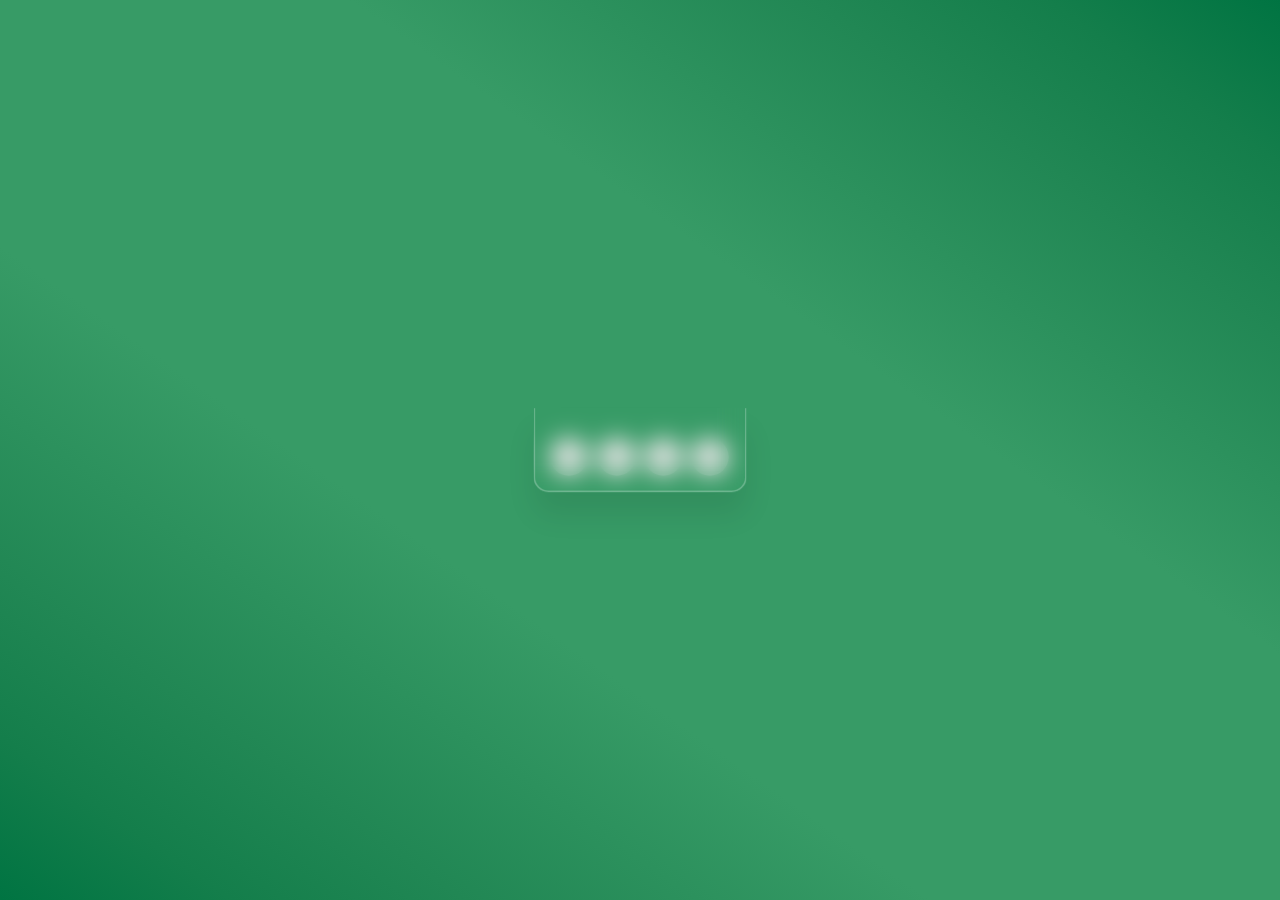
<file: glassloader.html>
<!DOCTYPE html>
<html lang="en">

<head>
    <meta charset="UTF-8">
    <meta name="viewport" content="width=device-width, initial-scale=1.0">
    <title>Glassmorphism Loader</title>
    <style>
        * {
            margin: 0;
            padding: 0;
            box-sizing: border-box;
            --border : red 2px dashed;
        }

        .loader-body {
            background: linear-gradient(to right, #917173, #2a3b36, #432c52);
            height: 100vh;
            display: flex;
            justify-content: center;
            align-items: center;
            background-image: linear-gradient( 109.6deg,  rgba(5,84,94,1) 16%, #bbb 91.1% );
            background-image: linear-gradient( 114.3deg,  rgba(19,126,57,1) 0.2%, rgba(8,65,91,1) 68.5% );
            background-image: linear-gradient( 91deg,  rgba(72,154,78,1) 5.2%, rgba(251,206,70,1) 95.9% );
            background-image: linear-gradient( 73.1deg,  #227e22 8%, rgba(99,162,17,1) 86.9% );
            background-image: linear-gradient( 109.6deg,  rgba(33,103,43,1) 11.3%, rgba(117,162,61,1) 91.1% );
            background-image: radial-gradient( circle 935px at 3.1% 5.8%,  rgba(182,255,139,1) 0%, rgba(8,88,127,1) 100.2% );
            background-image: linear-gradient( 110.3deg,  rgba(73,93,109,1) 4.3%, rgba(49,55,82,1) 96.7% ); 
            background-image: radial-gradient( circle farthest-corner at -1% 57.5%,  rgba(19,170,82,1) 0%, rgba(0,102,43,1) 90% );
            background-image: linear-gradient( 135deg, #A0FE65 10%, #FA016D 100%);
            
            
            background-image: linear-gradient(to right top, #82bf71, #77bb71, #6cb771, #61b372, #55af72, #55af72, #55af72, #55af72, #61b372, #6cb771, #77bb71, #82bf71);
            
            background-image: linear-gradient(to right top, #44a973, #51ad72, #5cb272, #68b671, #73ba71, #73ba71, #73ba71, #73ba71, #68b671, #5cb272, #51ad72, #44a973);
            
            background-image: linear-gradient(to right top, #007442, #147e4b, #218754, #2c915d, #379b66, #379b66, #379b66, #379b66, #2c915d, #218754, #147e4b, #007442);
        }

        .loader {
            position: relative;
            display: flex;
            justify-content: center;
            align-items: center;
            scale: 1.5;
        }

        .loader::before {
            content: "";
            background: rgba(255, 255, 255, 0);
            backdrop-filter: blur(8px);
            position: absolute;
            width: 140px;
            height: 55px;
            z-index: 20;
            border-radius: 0 0 10px 10px;
            border: 1px solid rgba(255, 255, 255, 0.274);
            border-top: none;
            box-shadow: 0 15px 20px rgba(0, 0, 0, 0.082);
            animation: anim2 2s infinite;
        }

        .loader div {
            background: rgb(228, 228, 228);
            border-radius: 50%;
            width: 25px;
            height: 25px;
            z-index: 1;
            animation: anim 2s infinite linear;
            animation-delay: calc(-0.3s * var(--i));
            transform: translateY(5px);
            margin: 0.2em;
        }

        @keyframes anim {

            0%,
            100% {
                transform: translateY(5px);
            }

            50% {
                transform: translateY(-65px);
            }
        }

        @keyframes anim2 {

            0%,
            100% {
                transform: rotate(-10deg);
            }

            50% {
                transform: rotate(10deg);
            }
        }
    </style>
</head>

<body>
    <div class="loader-body">
        <div class="loader">
            <div style="--i: 1"></div>
            <div style="--i: 2"></div>
            <div style="--i: 3"></div>
            <div style="--i: 4"></div>
        </div>
    </div>
</body>

</html>
</file>
